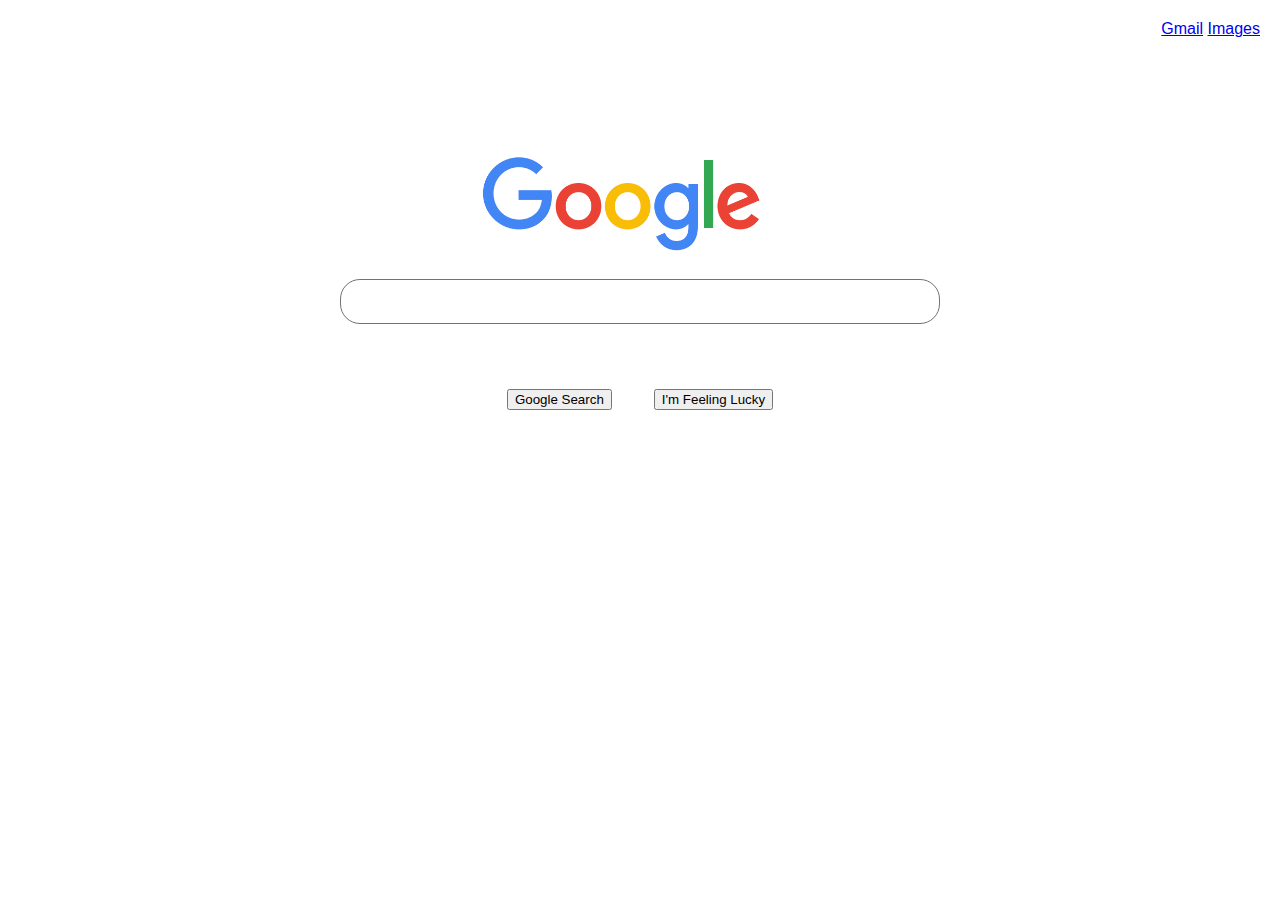
<file: index.html>
<!DOCTYPE html>
<html lang="en">
    <head>
		 <meta charset="utf-8">
		 <meta name="viewport" content="width=device-width, initial-scale=1">
		 <link rel="stylesheet" type="text/css" href="search.css">
		<title>Search</title>
    </head>
    <body>
		<div class = "btns">
			<a href="imageSearch.html">Gmail</a>
			<a href="advancedSearch.html">Images</a>
		</div>
		<div class = "container">
			<img alt="Google" height="138"  width="450" src="google.png">
        	<form action="https://www.google.com/search">
            	<input id="search" type="search" name="q"><br /><br />
            	<table>
					<tr>
						<td><input type="submit" value="Google Search"></td>
						<td><input type="submit" value="I'm Feeling Lucky"></td>
					</tr>
				</table>
        	</form>
        </div>
    </body>
	</html>
</file>
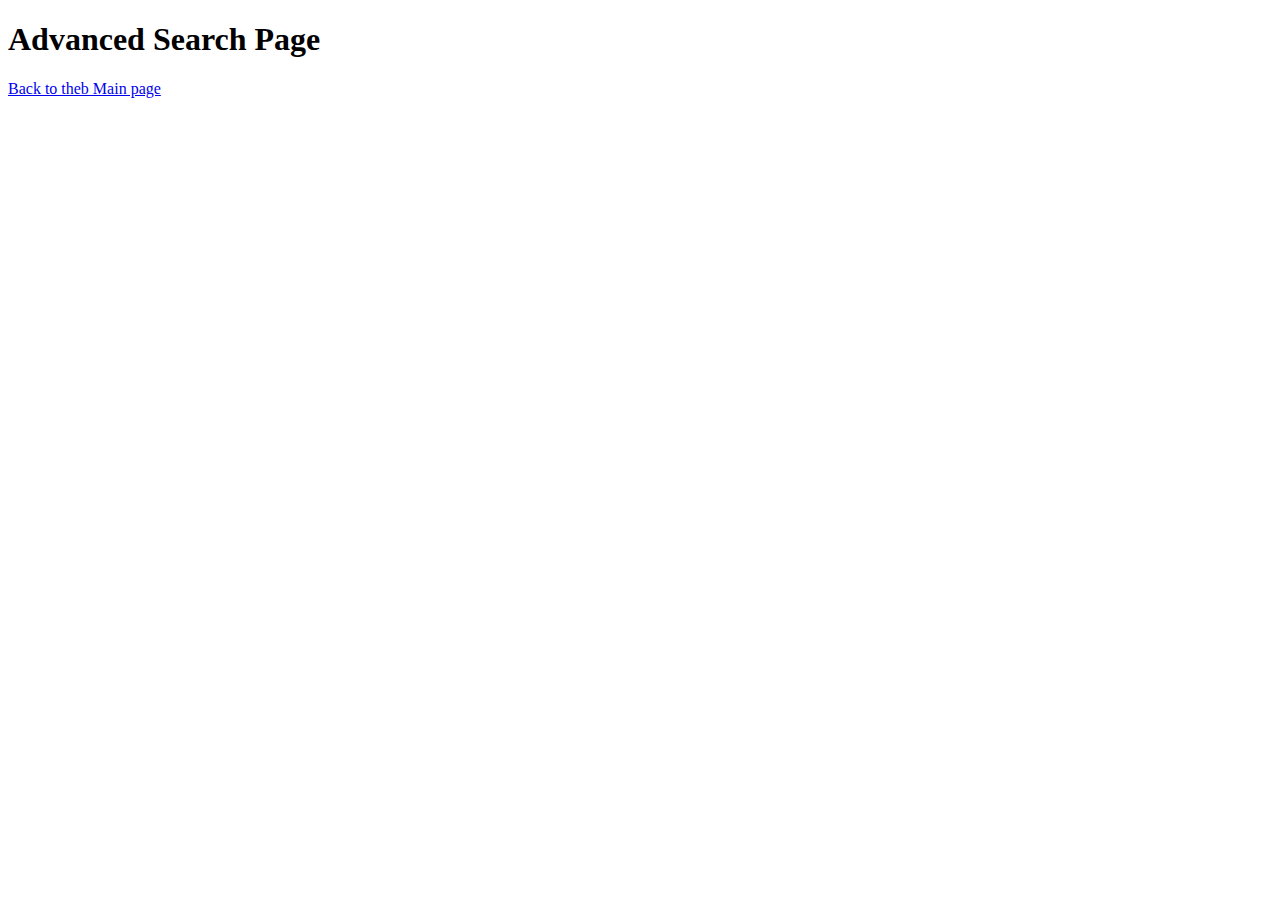
<file: advancedSearch.html>
<!DOCTYPE HTML>
<html>
<head>
<meta charset="utf-8">
<title>Advanced Search</title>
</head>

<body>
	<h1>Advanced Search Page</h1>
	<p>
		<a href="index.html">Back to theb Main page</a>
	</p>
</body>
</html>
</file>
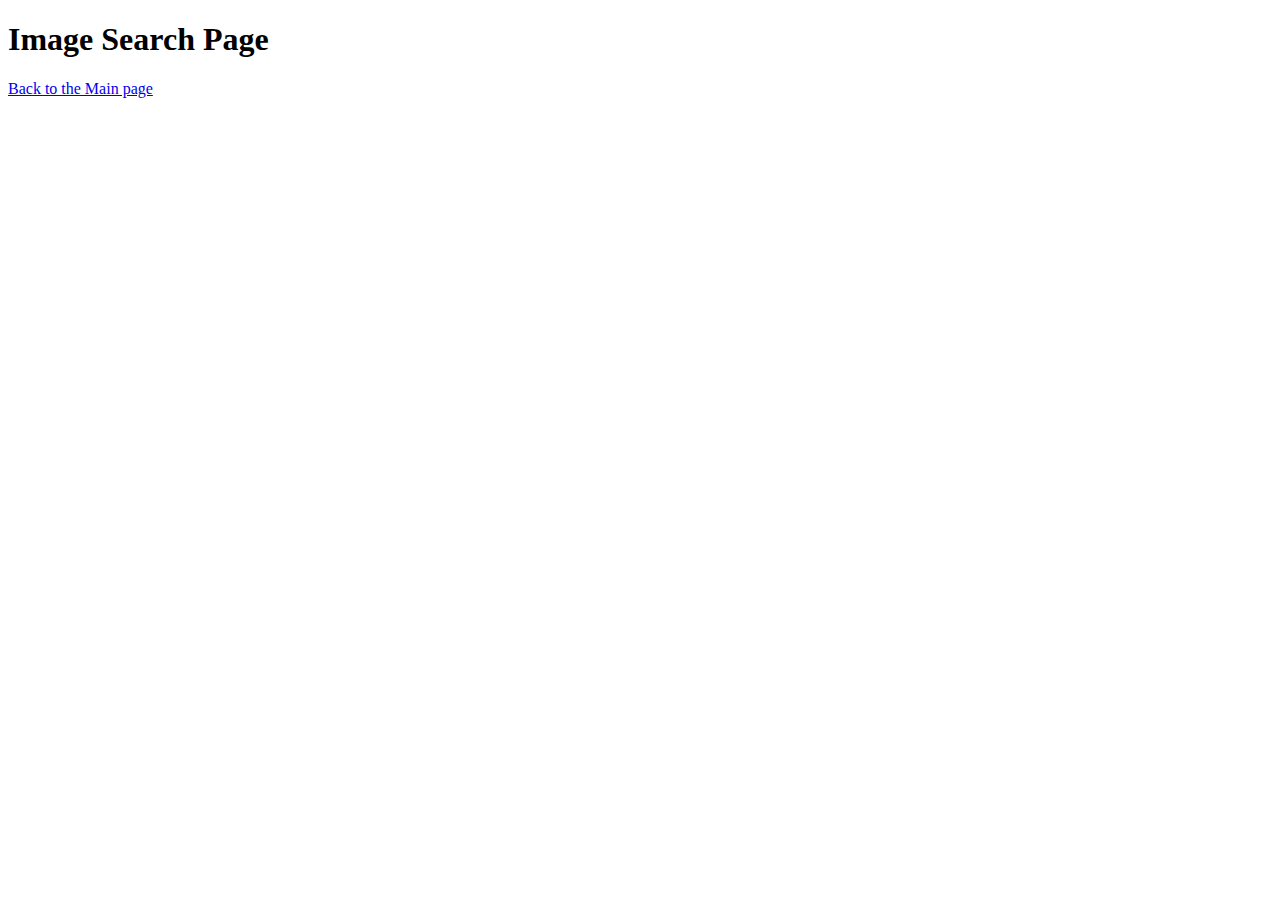
<file: imageSearch.html>
<!DOCTYPE HTML>
<html>
<head>
<meta charset="utf-8">
<title>Image Search</title>
</head>

<body>
	<h1>Image Search Page</h1>
	<p>
		<a href="index.html">Back to the Main page</a>
	</p>
</body>
</html>
</file>
<file: search.css>
h1 {
	color: green;
	font-size: 80px;
	font-family: Arial, Helvetica, sans-serif;
	font-size: 20px;
}

.btns {
	position: absolute;
	top: 20px; 
	right: 20px;
	font-family: Arial, Helvetica, sans-serif;
}

.container {
	position: absolute;
	top: 33%;
	left:50%;
	transform: translate(-50%,-50%);
	text-align: center;
}

#search {
	width: 600px;
	height: 45px;
	border-radius: 20px;
	border: 0.3px solid;
	border-color: rgb(110, 116, 110);
}

table {
	margin: 0 auto;
	padding: 25px;
}
td {
	padding: 20px;
}
</file>
